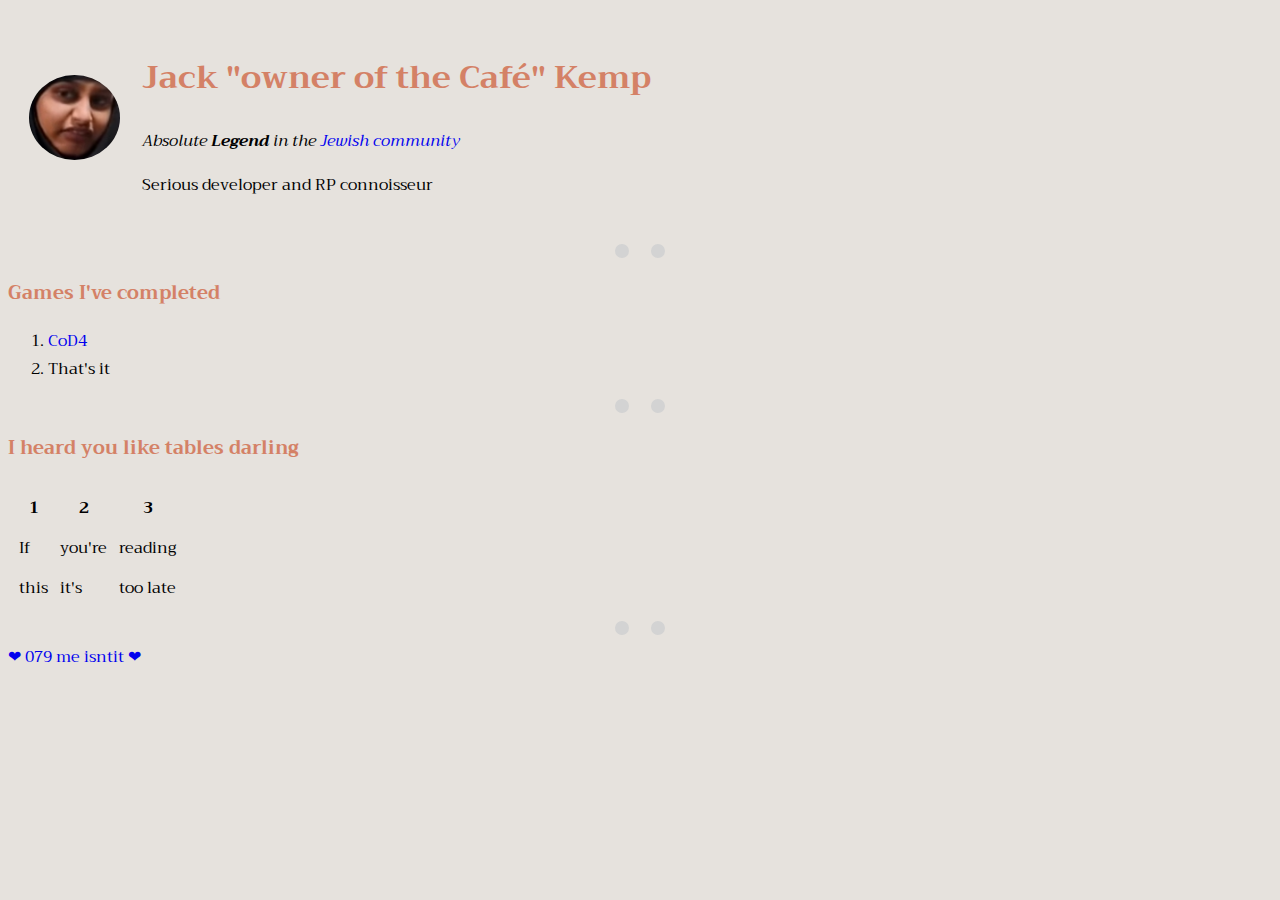
<file: index.html>
<!DOCTYPE html>
<html lang="en">
  <head>
    <meta charset="UTF-8" />
    <meta http-equiv="X-UA-Compatible" content="IE=edge" />
    <meta name="viewport" content="width=device-width, initial-scale=1.0" />
    <title>Jack's Café</title>
    <link rel="stylesheet" href="css/styles.css" />
    <link
      rel="stylesheet"
      href="https://fonts.googleapis.com/css?family=Trirong"
    />
  </head>
  <body>
    <table cellspacing="20">
      <tr>
        <td>
          <img
            class="selfie"
            src="images/shaz 2.png"
            title="let me back in coz i have no where to go init"
          />
        </td>
        <td>
          <h1>Jack "owner of the Café" Kemp</h1>
          <p>
            <em
              >Absolute <strong>Legend</strong> in the
              <a href="https://www.chabad.org/">Jewish community</a></em
            >
          </p>
          <p>Serious developer and RP connoisseur</p>
        </td>
      </tr>
    </table>

    <hr />
    <h3>Games I've completed</h3>
    <ol>
      <li><a href="https://youtu.be/RRYmVb33VU0">CoD4</a></li>
      <li>That's it</li>
    </ol>
    <hr />
    <h3>I heard you like tables darling</h3>
    <table cellspacing="10">
      <th>1</th>
      <th>2</th>
      <th>3</th>
      <tr>
        <td>If</td>
        <td>you're</td>
        <td>reading</td>
      </tr>
      <tr>
        <td>this</td>
        <td>it's</td>
        <td>too late</td>
      </tr>
    </table>
    <hr />
    <a href="contact.html">❤ 079 me isntit ❤</a>
  </body>
</html>
</file>
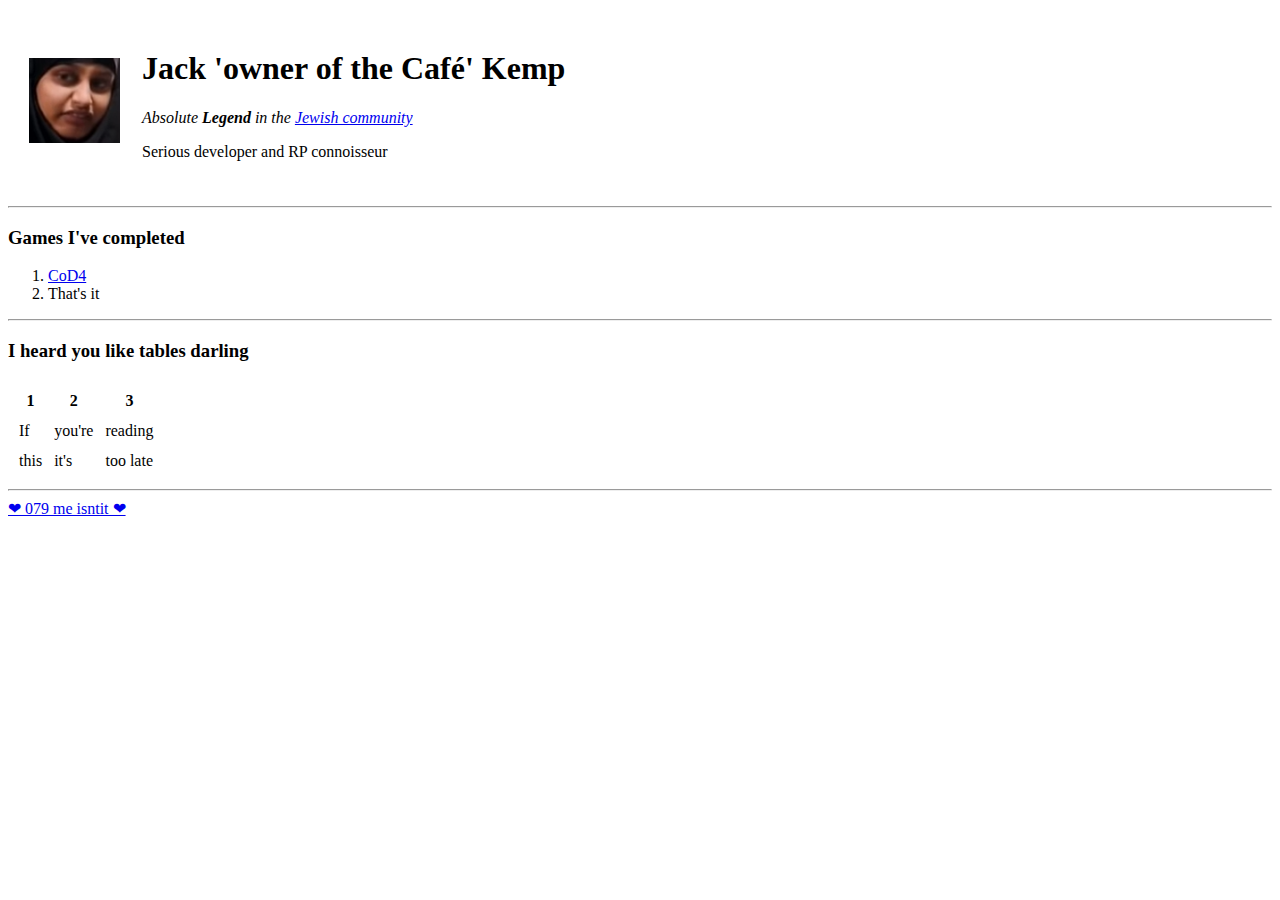
<file: Personal website/index.html>
<!DOCTYPE html>
<html lang="en">
  <head>
    <meta charset="UTF-8" />
    <meta http-equiv="X-UA-Compatible" content="IE=edge" />
    <meta name="viewport" content="width=device-width, initial-scale=1.0" />
    <title>JacksCafé</title>
  </head>
  <body>
    <table cellspacing="20">
      <tr>
        <td>
          <img src="images/shaz 2.png" title="let me back in coz i have no where to go init" />
        </td>
        <td>
          <h1>Jack 'owner of the Café' Kemp</h1>
          <p>
            <em
              >Absolute <strong>Legend</strong> in the
              <a href="https://www.chabad.org/">Jewish community</a></em
            >
          </p>
          <p>Serious developer and RP connoisseur</p>
        </td>
      </tr>
    </table>

    <hr />
    <h3>Games I've completed</h3>
    <ol>
      <li><a href="https://youtu.be/RRYmVb33VU0">CoD4</a></li>
      <li>That's it</li>
    </ol>
    <hr />
    <h3>I heard you like tables darling</h3>
    <table cellspacing="10">
      <th>1</th>
      <th>2</th>
      <th>3</th>
      <tr>
        <td>If</td>
        <td>you're</td>
        <td>reading</td>
      </tr>
      <tr>
        <td>this</td>
        <td>it's</td>
        <td>too late</td>
      </tr>
    </table>
    <hr />
    <a href="contact.html">❤ 079 me isntit ❤</a>
  </body>
</html>
</file>
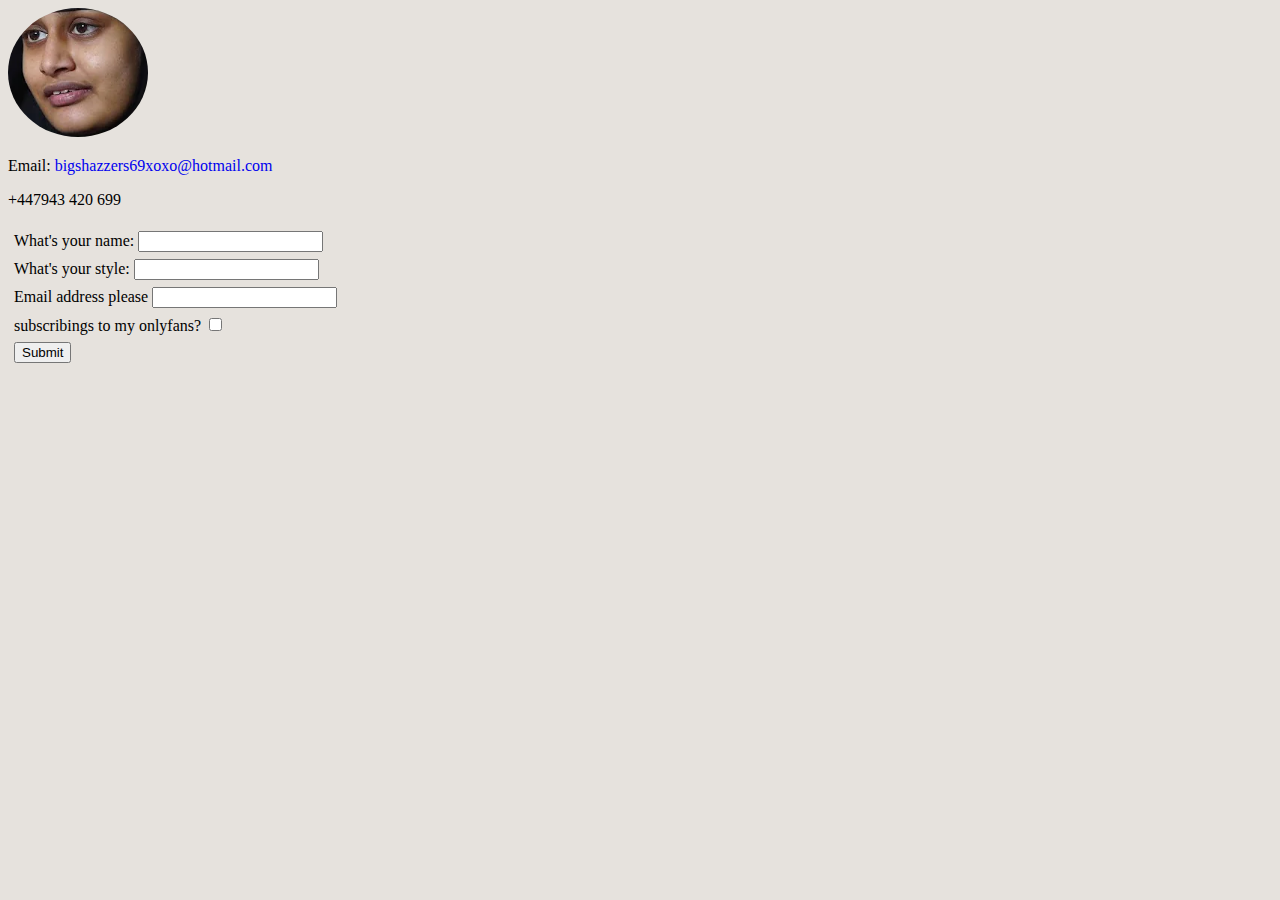
<file: contact.html>
<!DOCTYPE html>
<html lang="en">
  <head>
    <meta charset="UTF-8" />
    <meta http-equiv="X-UA-Compatible" content="IE=edge" />
    <meta name="viewport" content="width=device-width, initial-scale=1.0" />
    <title>contact</title>
    <link href="css/styles.css" rel="stylesheet">
  </head>
  <body>
    <a href="index.html"
      ><img class="selfie" src="images/shaz 3.png" title="very beutiful isntit"
    /></a>

    <p>
      Email:
      <a href="mailto:bigshazzers69xoxo@hotmail.com"
        >bigshazzers69xoxo@hotmail.com</a
      >
    </p>
    <p>+447943 420 699</p>

    <form>
      <table cellspacing="5">
        <tr>
          <td>
            <label>What's your name:</label>
            <input type="text" />
          </td>
        </tr>
        <tr>
          <td>
            <label>What's your style:</label>
            <input type="text" />
          </td>
        </tr>
        <tr>
          <td>
            <label>Email address please</label>
            <input type="email" />
          </td>
        </tr>
        <tr>
          <td>
            <label>subscribings to my onlyfans?</label>
            <input type="checkbox" />
          </td>
        </tr>
        <tr>
            <td>
                <input type="submit">
            </td>
        </tr>
      </table>
    </form>
  </body>
</html>
</file>
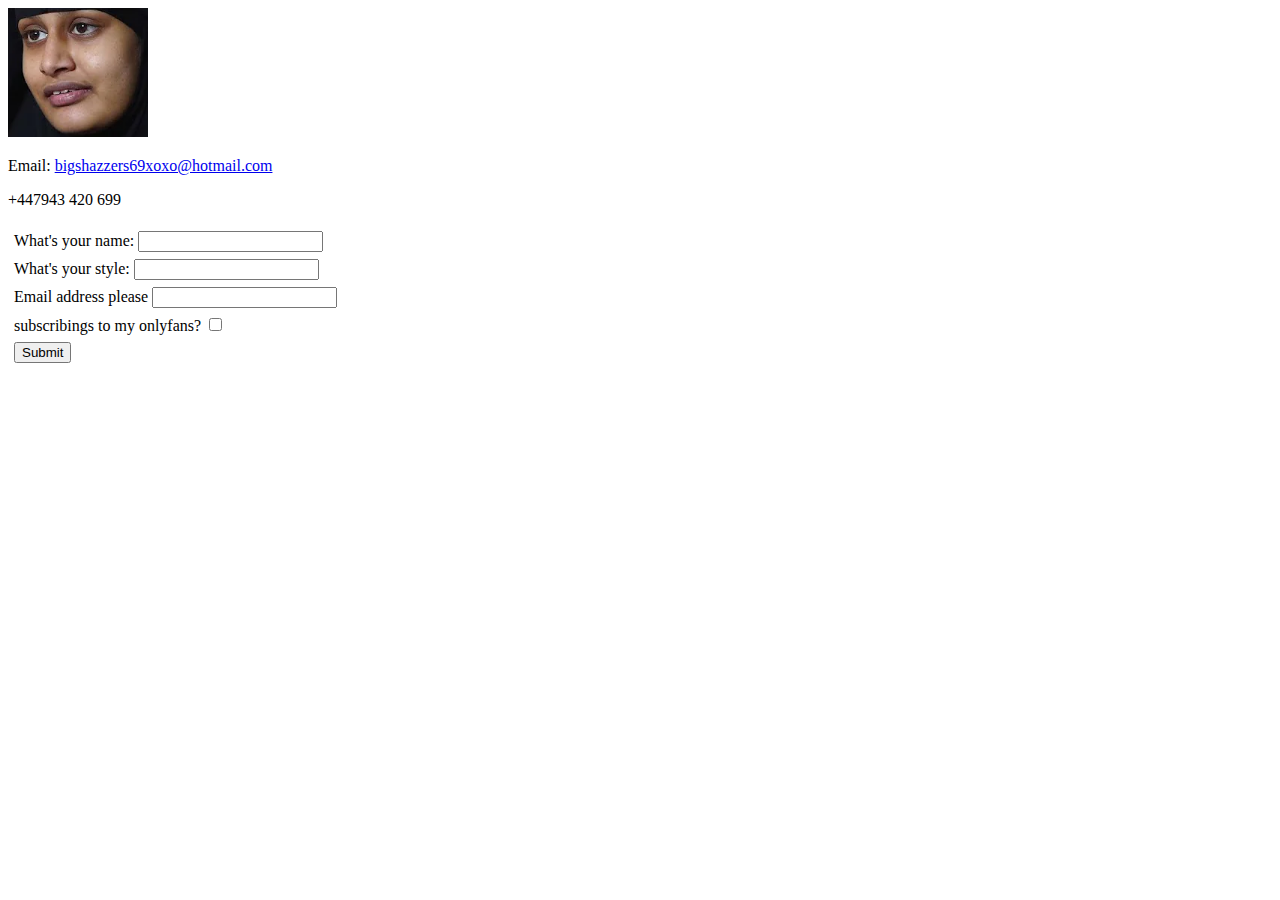
<file: Personal website/contact.html>
<!DOCTYPE html>
<html lang="en">
  <head>
    <meta charset="UTF-8" />
    <meta http-equiv="X-UA-Compatible" content="IE=edge" />
    <meta name="viewport" content="width=device-width, initial-scale=1.0" />
    <title>contact</title>
  </head>
  <body>
    <a href="index.html"
      ><img src="images/shaz 3.png" title="very beutiful isntit"
    /></a>

    <p>
      Email:
      <a href="mailto:bigshazzers69xoxo@hotmail.com"
        >bigshazzers69xoxo@hotmail.com</a
      >
    </p>
    <p>+447943 420 699</p>

    <form>
      <table cellspacing="5">
        <tr>
          <td>
            <label>What's your name:</label>
            <input type="text" />
          </td>
        </tr>
        <tr>
          <td>
            <label>What's your style:</label>
            <input type="text" />
          </td>
        </tr>
        <tr>
          <td>
            <label>Email address please</label>
            <input type="email" />
          </td>
        </tr>
        <tr>
          <td>
            <label>subscribings to my onlyfans?</label>
            <input type="checkbox" />
          </td>
        </tr>
        <tr>
            <td>
                <input type="submit">
            </td>
        </tr>
      </table>
    </form>
  </body>
</html>
</file>
<file: css/styles.css>
/****************************************TAG SELECTORS****************************************/
body {
  background-color: #e6e2dd;

  font-family: "Trirong", serif;
}

a {
  text-decoration: none;
}

h1 {
  color: #d48166;
}

h3 {
  color: #d48166;
}

hr {
  border-color: lightgrey;
  border-style: none;
  border-width: 14px;
  border-top-style: dotted;
  height: 0px;
  width: 4%;
}
/****************************************CLASS SELECTORS****************************************/

.selfie {
  border-radius: 100%;
}

/****************************************ID SELECTORS****************************************/
</file>
